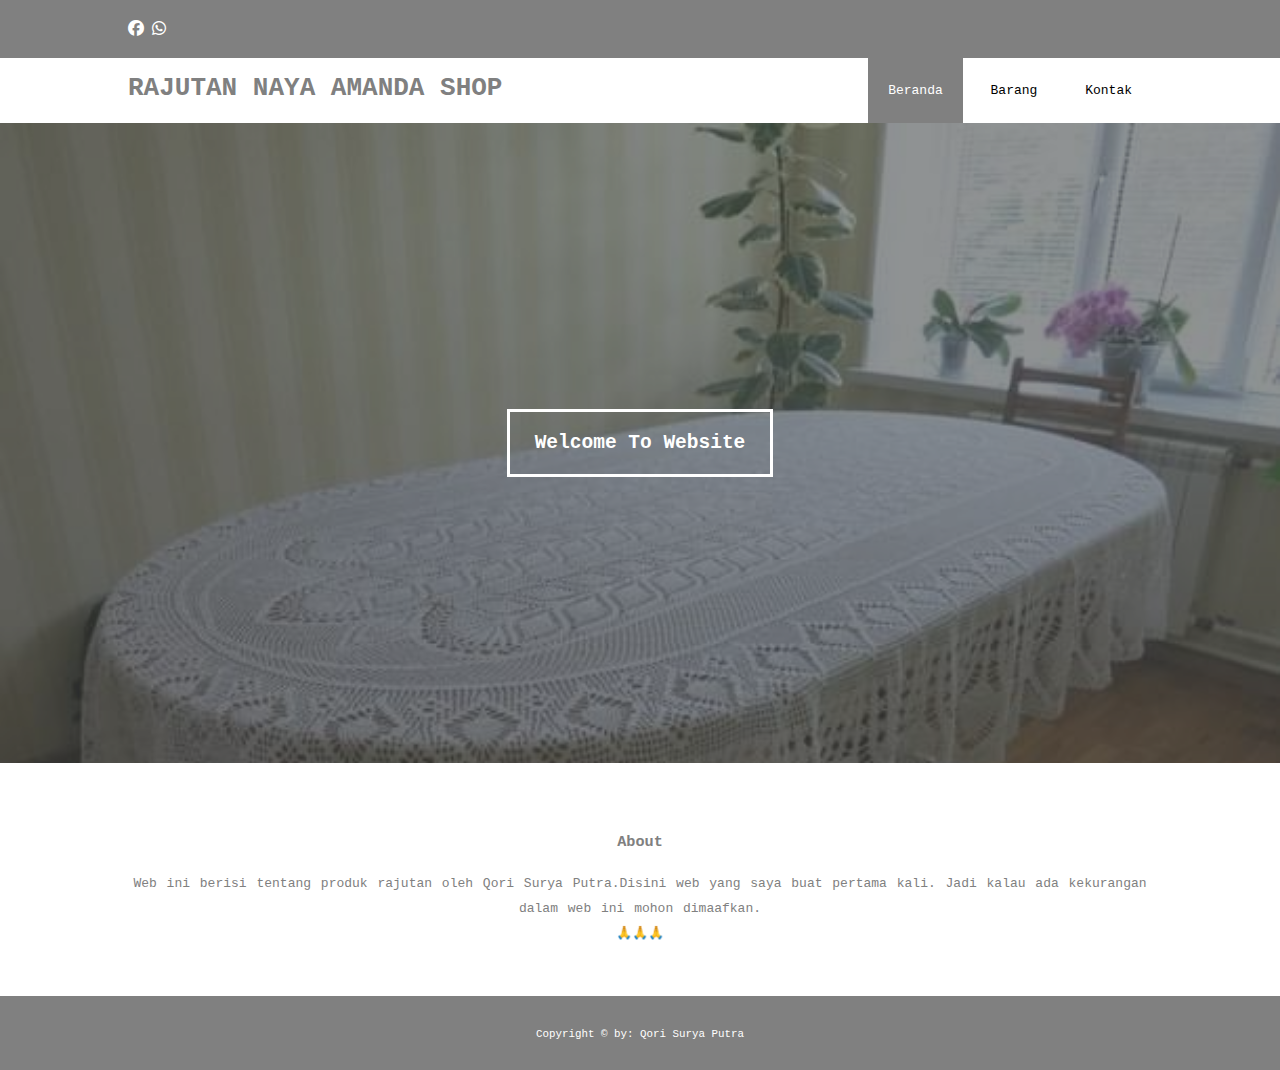
<file: index.html>
<!DOCTYPE html>
<html>
<head>
    <title>PKKRPL</title>
    <link rel="stylesheet" href="style.css">
    <link rel="stylesheet" href="https://cdnjs.cloudflare.com/ajax/libs/font-awesome/6.2.0/css/all.min.css">
</head>
<body>
    <!-- header -->
    <div class="medsos">
        <div class="container">
            <ul>
                <li><a href="index.html"><i class="fab fa-facebook"></i></a></li>
                <li><a href="index.html"><i class="fab fa-whatsapp"></i></a></li>
            </ul>
        </div>
    </div>
        <header>
            <div class="container">
            <h1><a href="index.html">RAJUTAN NAYA AMANDA SHOP</a></h1>
            <ul>
                <li class="active"><a href="index.html">Beranda</a></li>
                <li><a href="product.html">Barang</a></li>
                <li><a href="contact.html">Kontak</a></li>
            </ul>
            </div>
        </header>
        
    <!-- banner -->
    <section class="banner">
        <h2>Welcome To Website</h2>
    </section>

    <!-- about -->
    <section class="about">
        <div class="container">
            <h3>About</h3>
            <p>Web ini berisi tentang produk rajutan oleh Qori Surya Putra.Disini web yang saya buat pertama kali. Jadi kalau ada kekurangan dalam web ini mohon dimaafkan.</p>
            <p>🙏🙏🙏</p>
        </div>
    </section>

    <!-- footer -->
    <footer>
        <div class="container">
            <small>Copyright &copy; by: Qori Surya Putra</small>
        </div>
    </footer>
</body>
</html>
</file>
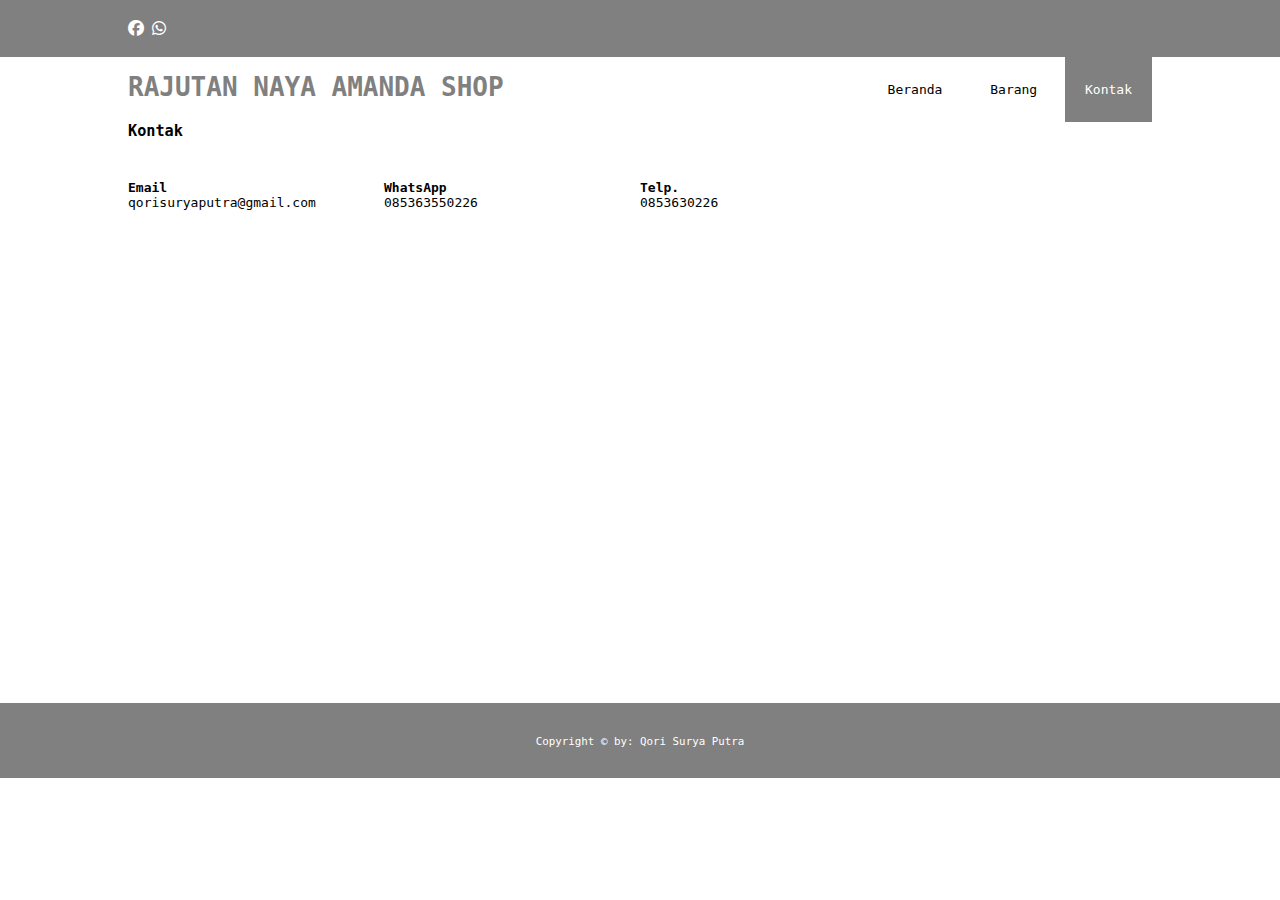
<file: contact.html>
<!DOCTYPE html>
<html>
<head>
    <title>PKKRPL</title>
    <link rel="stylesheet" href="style.css">
    <link rel="stylesheet" href="https://cdnjs.cloudflare.com/ajax/libs/font-awesome/6.2.0/css/all.min.css">
</head>
<body>
    <!-- header -->
    <div class="medsos">
        <div class="container">
            <ul>
                <li><a href="index.html"><i class="fab fa-facebook"></i></a></li>
                <li><a href="index.html"><i class="fab fa-whatsapp"></i></a></li>
            </ul>
        </div>
    </div>
        <header>
            <div class="container">
            <h1><a href="index.html">RAJUTAN NAYA AMANDA SHOP</a></h1>
            <ul>
                <li><a href="index.html">Beranda</a></li>
                <li><a href="product.html">Barang</a></li>
                <li class="active"><a href="contact.html">Kontak</a></li>
            </ul>
            </div>
        </header>

    <!-- contact -->
    <div class="contact">
        <div class="container">
            <h3>Kontak</h3>
                <div class="ctc">
                    <div class="all1">
                        <h4>Email</h4>
                        <p>qorisuryaputra@gmail.com</p>
                    </div>
                    <div class="ctc">
                        <div class="all1">
                            <h4>WhatsApp</h4>
                            <p>085363550226</p>
                        </div>
                    </div>
                    <div class="ctc">
                            <div class="all1">
                                <h4>Telp.</h4>
                                <p>0853630226</p>
                            </div>
                    </div>
                    <iframe src="https://www.google.com/maps/embed?pb=!1m18!1m12!1m3!1d3989.681136223941!2d100.42661910196372!3d-0.475131948733933!2m3!1f0!2f0!3f0!3m2!1i1024!2i768!4f13.1!3m3!1m2!1s0x2fd5256973bc6d15%3A0xad0e9fde3fac0c6f!2sGuguk%20Keliling!5e0!3m2!1sid!2sid!4v1667630209805!5m2!1sid!2sid" width="600" height="450" style="border:0;" allowfullscreen="" loading="lazy" referrerpolicy="no-referrer-when-downgrade"></iframe>
            </div>
        </div>
    </div>

    <!-- footer -->
    <footer>
        <div class="container">
            <small>Copyright &copy; by: Qori Surya Putra</small>
        </div>
    </footer>
</body>
</html>
</file>
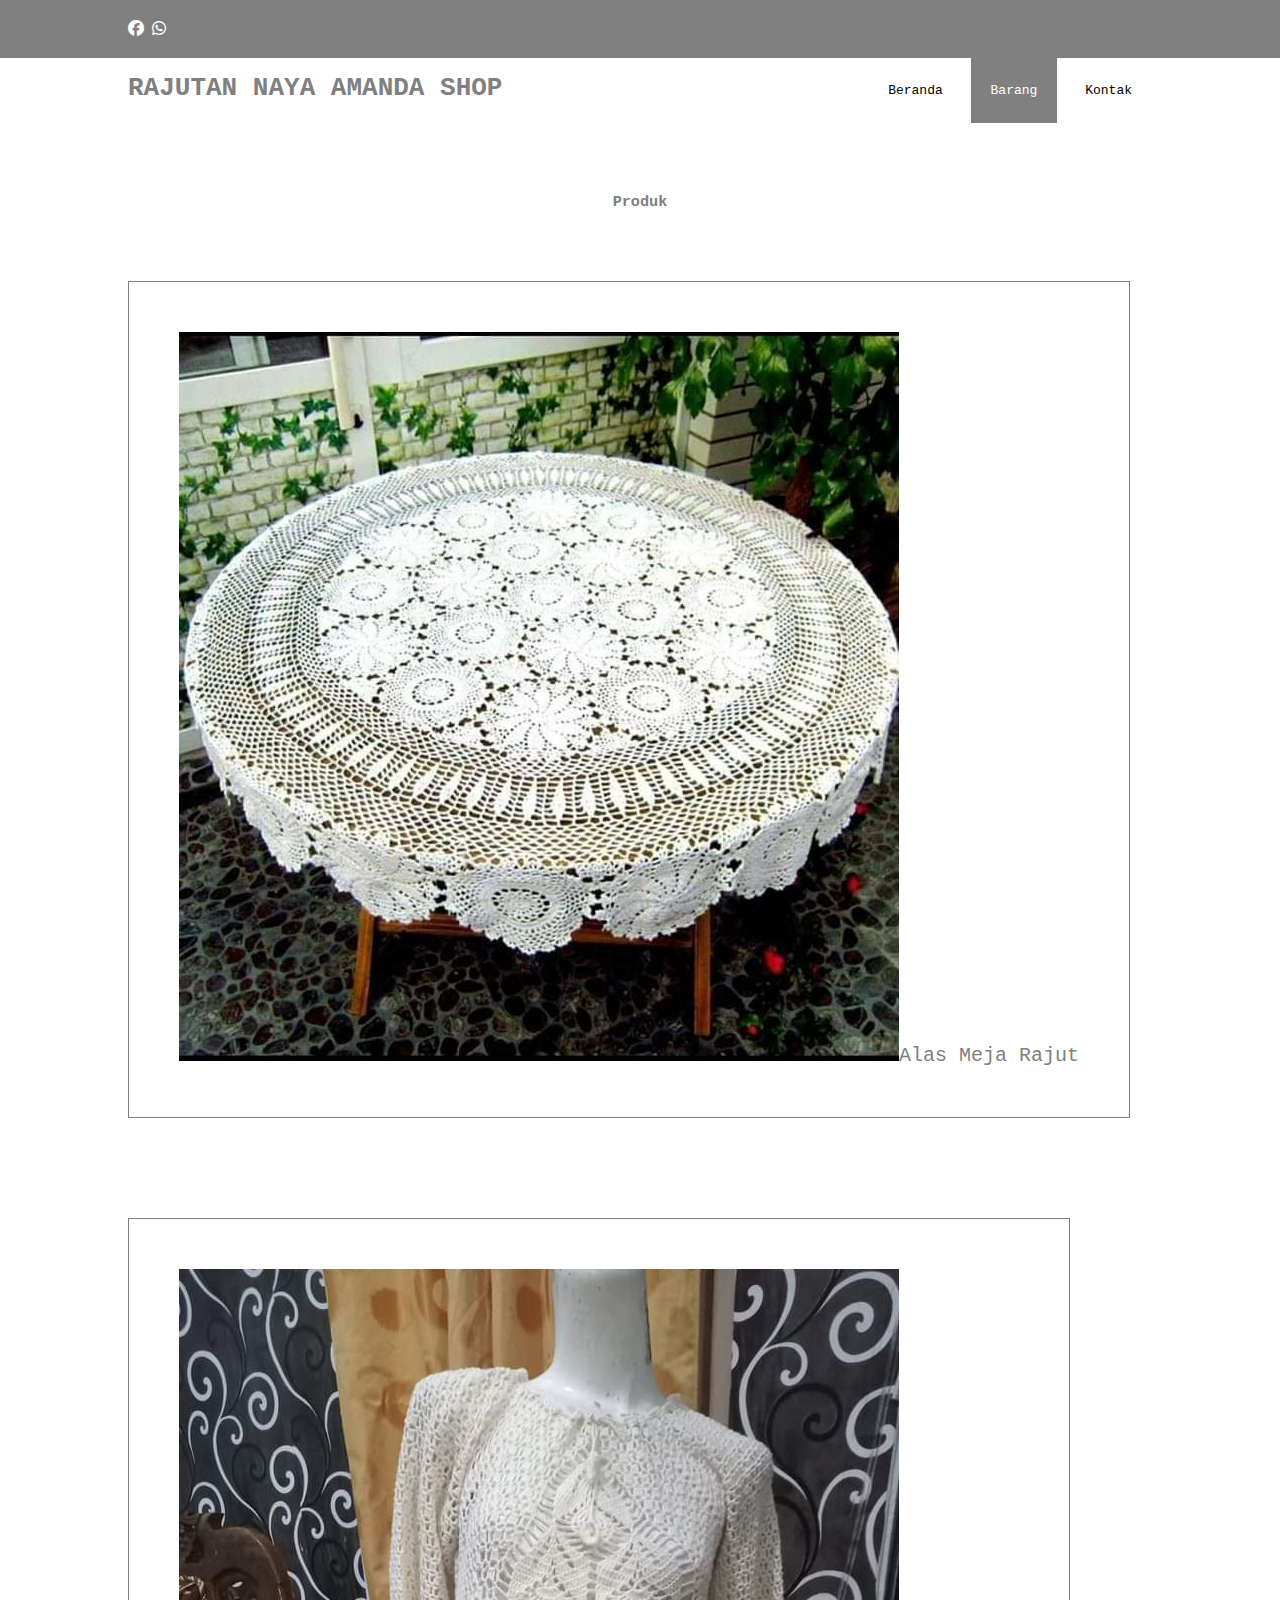
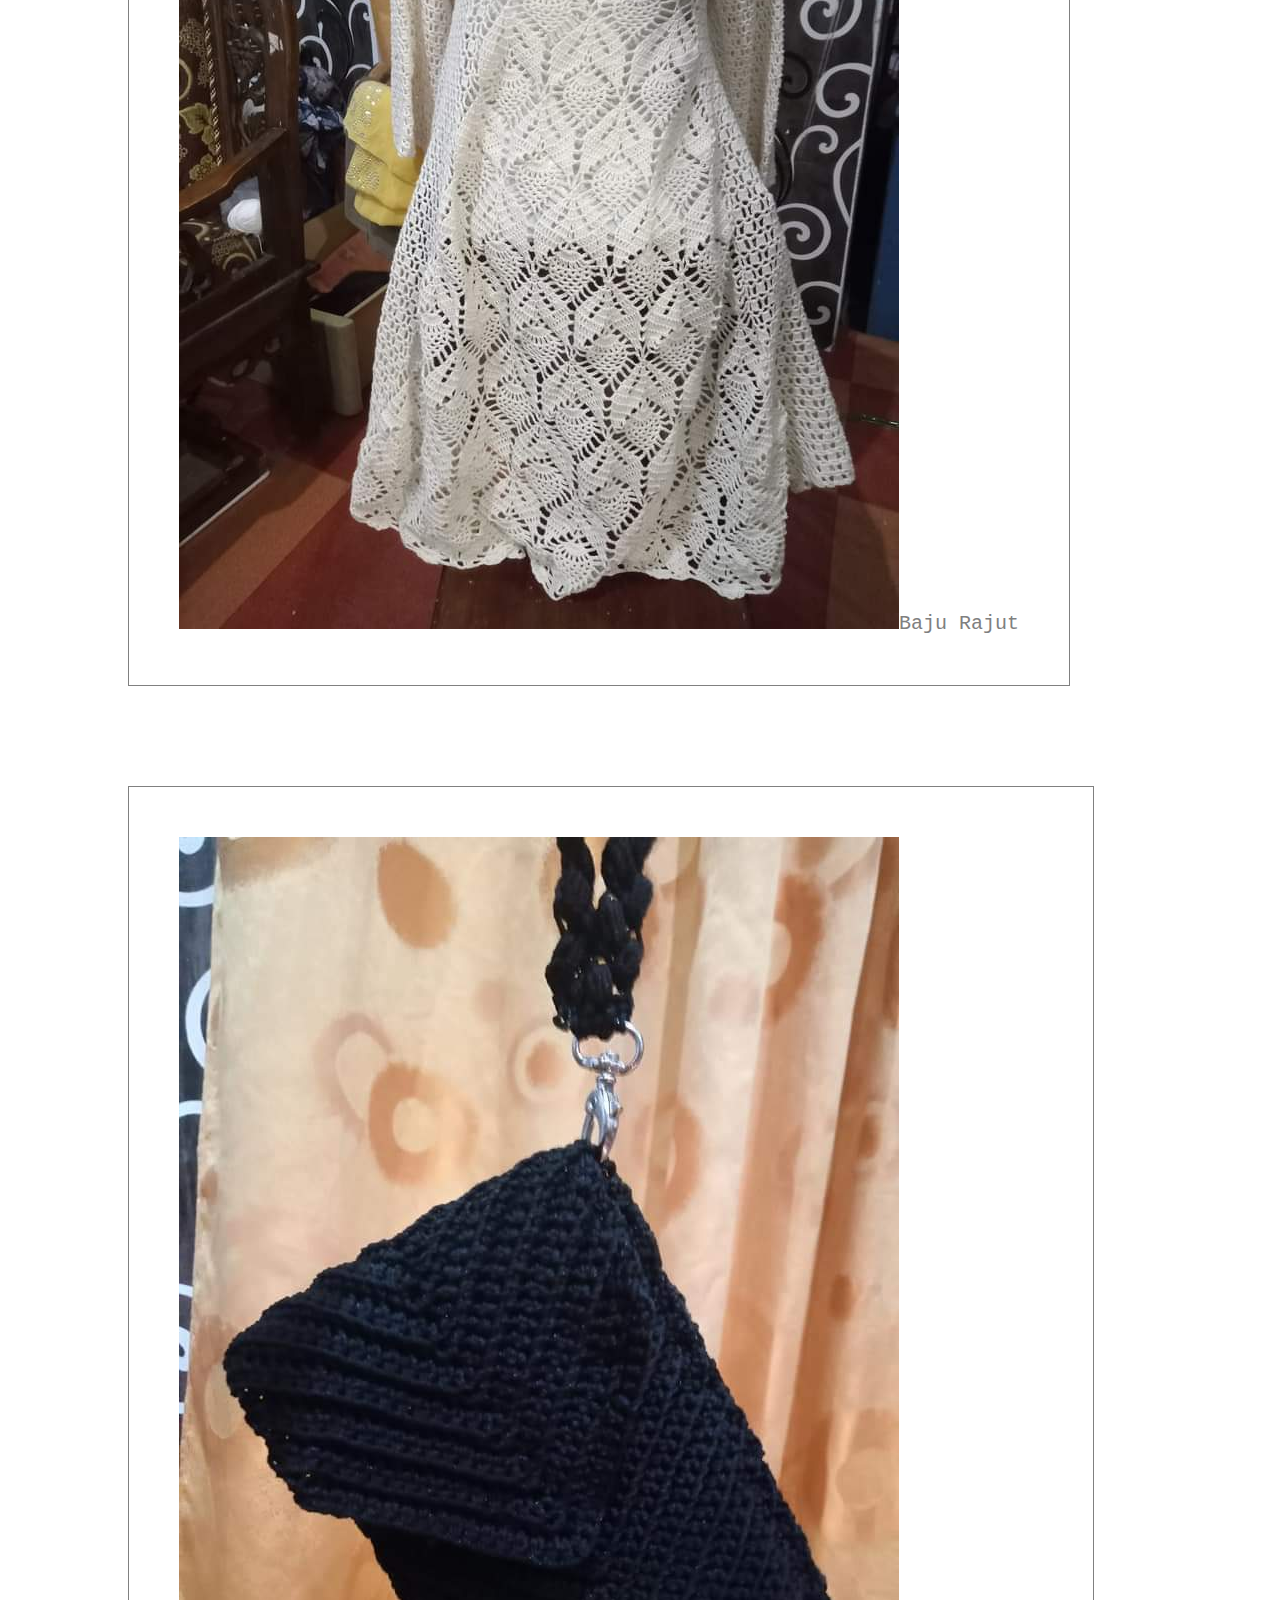
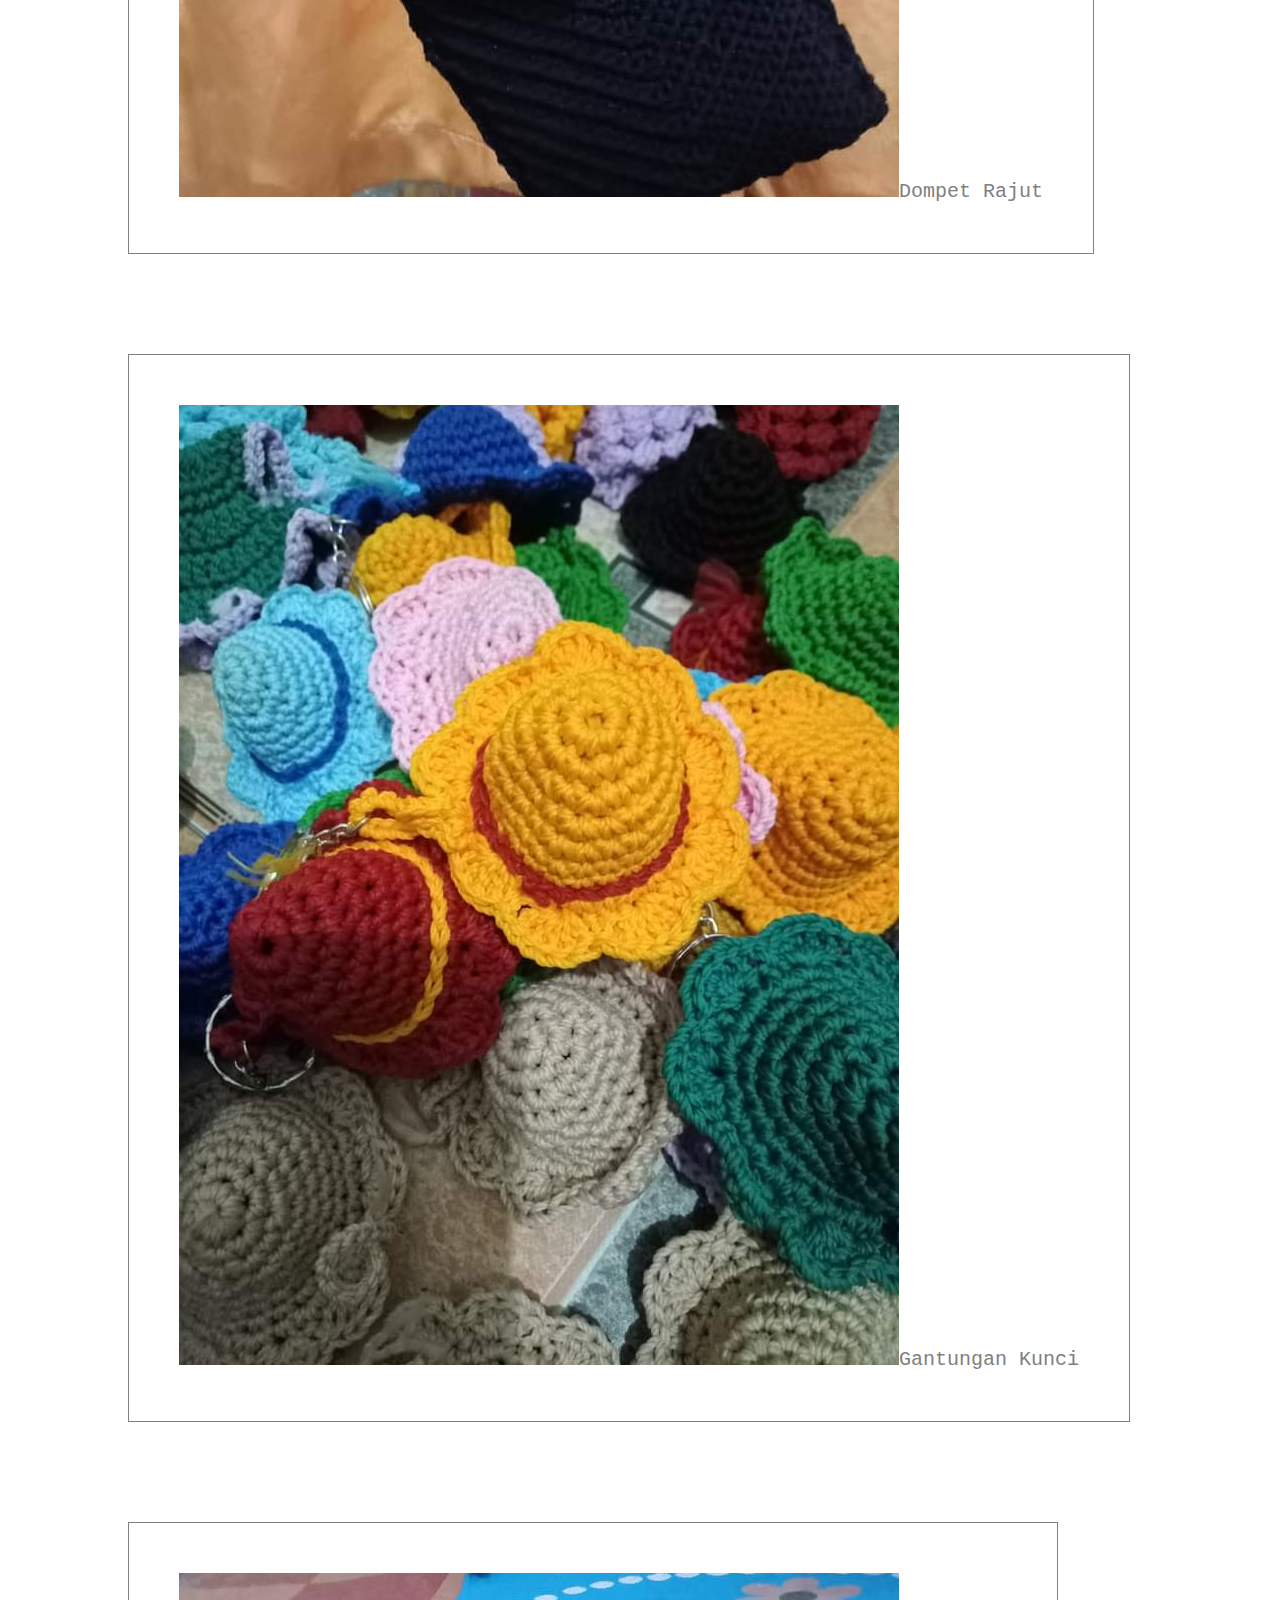
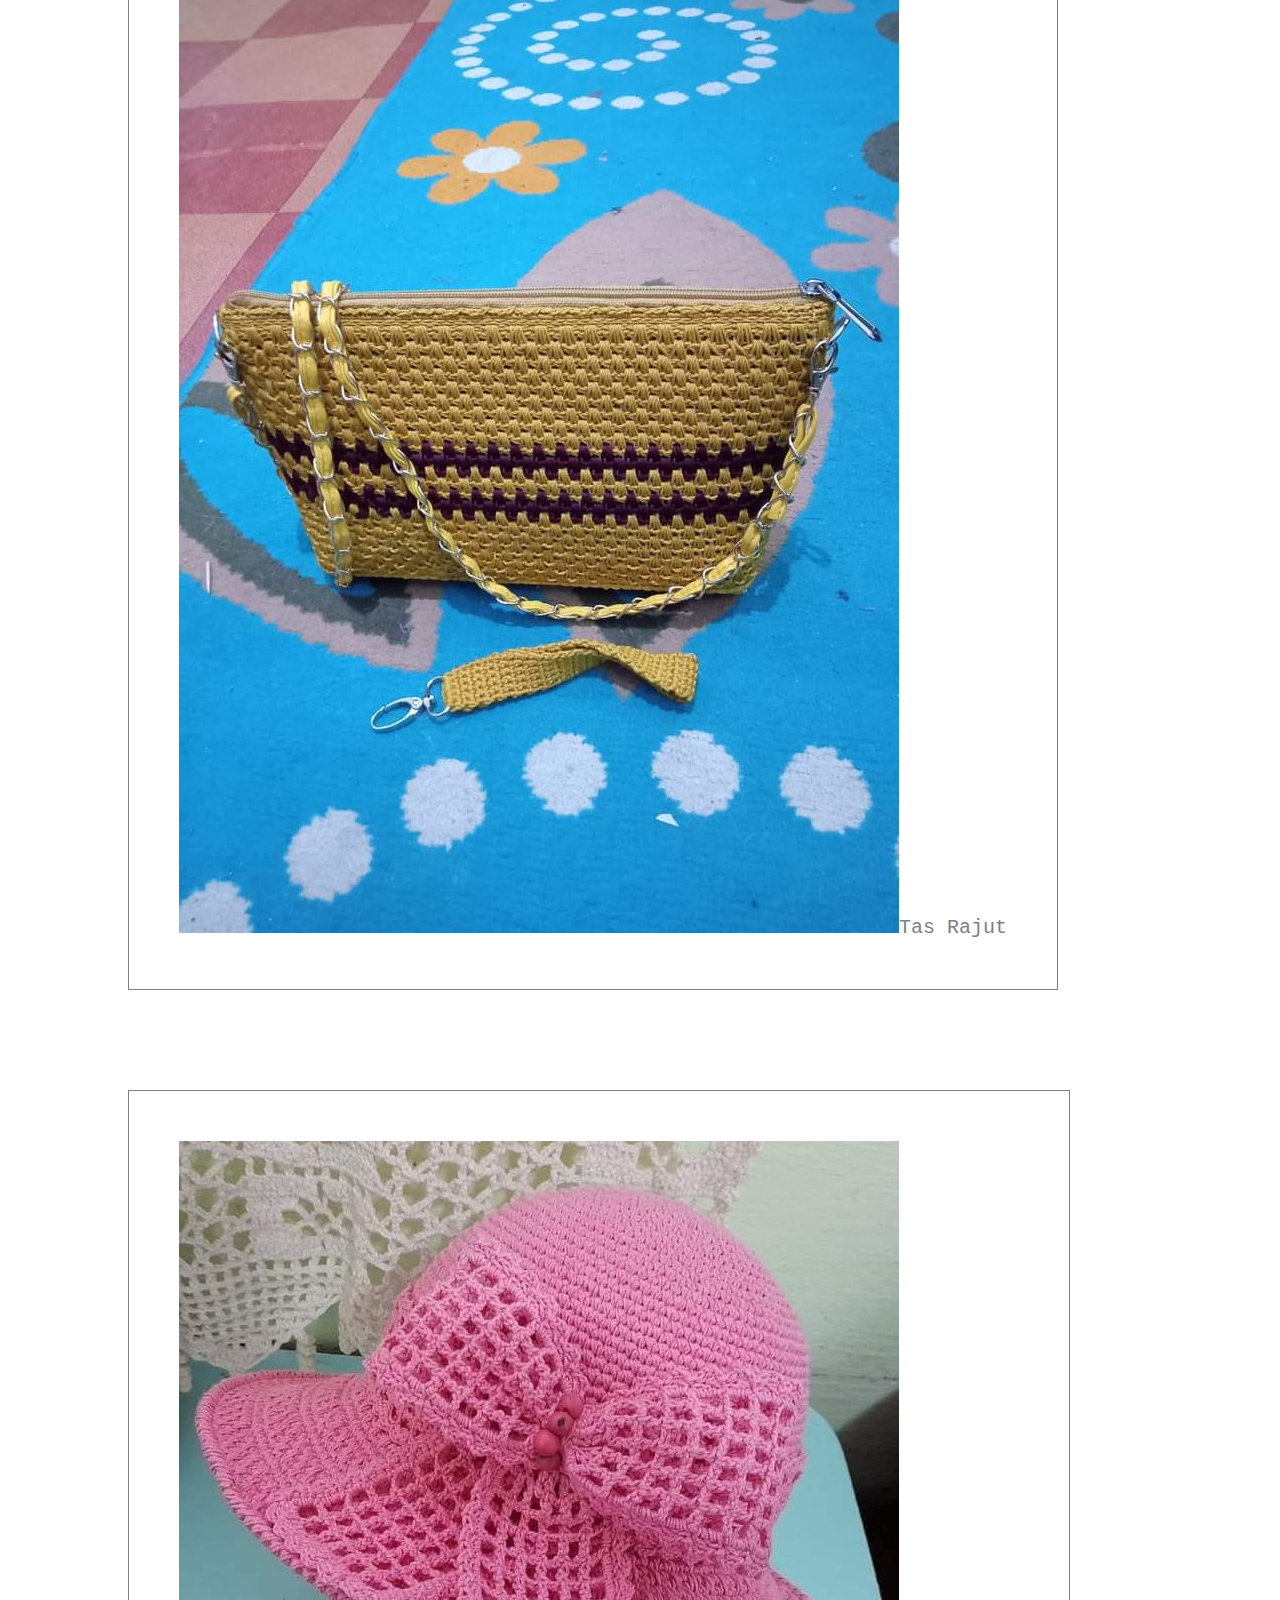
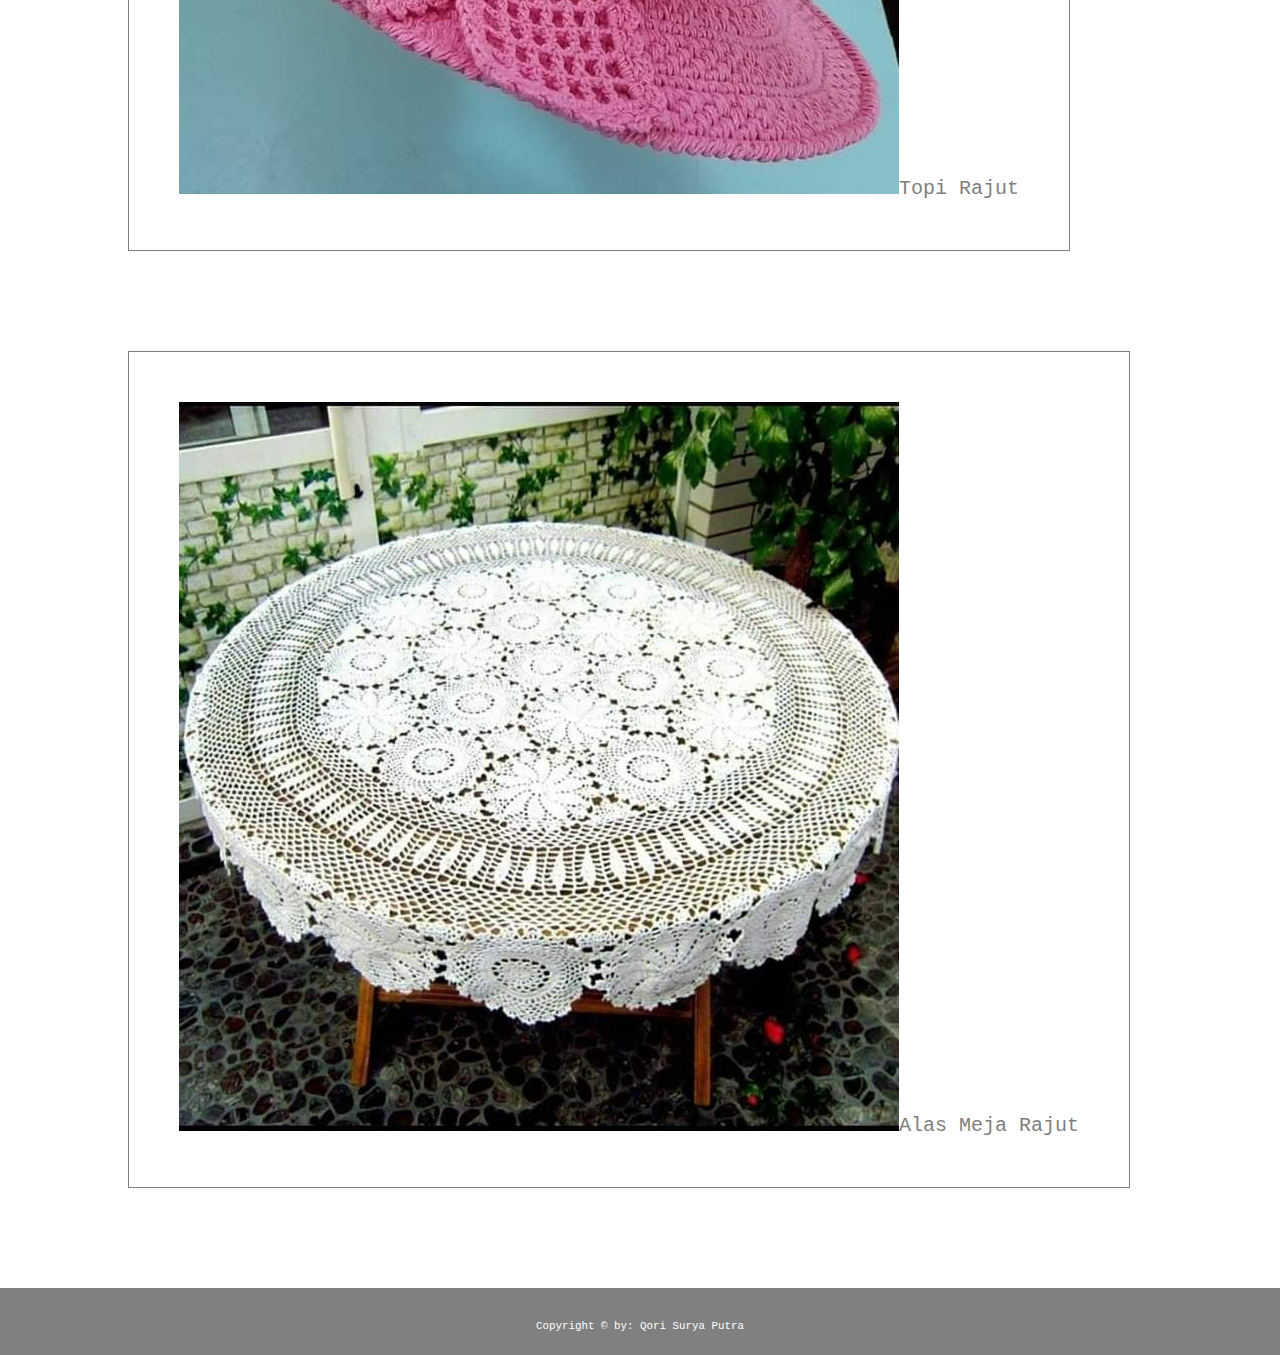
<file: product.html>
<!DOCTYPE html>
<html>
<head>
    <title>PKKRPL</title>
    <link rel="stylesheet" href="style.css">
    <link rel="stylesheet" href="https://cdnjs.cloudflare.com/ajax/libs/font-awesome/6.2.0/css/all.min.css">
</head>
<body>
    <!-- header -->
    <div class="medsos">
        <div class="container">
            <ul>
                <li><a href="index.html"><i class="fab fa-facebook"></i></a></li>
                <li><a href="index.html"><i class="fab fa-whatsapp"></i></a></li>
            </ul>
        </div>
    </div>
        <header>
            <div class="container">
            <h1><a href="index.html">RAJUTAN NAYA AMANDA SHOP</a></h1>
            <ul>
                <li><a href="index.html">Beranda</a></li>
                <li class="active"><a href="product.html">Barang</a></li>
                <li><a href="contact.html">Kontak</a></li>
            </ul>
            </div>
        </header>

    <!-- product -->
    <section class="product">
        <div class="container">
            <h3>Produk</h3>
            <div class="barang">
                <div class="all">
                    <div class="image"><img src="alas_meja.jpg" alt="">Alas Meja Rajut</div>
                </div>
            </div>
            <div class="barang">
                <div class="all">
                    <div class="image"><img src="baju_rajut.jpg" alt="">Baju Rajut</div>
                </div>
            </div>
            <div class="barang">
                <div class="all">
                    <div class="image"><img src="dompet_rajut.jpg" alt="">Dompet Rajut</div>
                </div>
            </div>
            <div class="barang">
                <div class="all">
                    <div class="image"><img src="gantungan_kunci.jpg" alt="">Gantungan Kunci</div>
                </div>
            </div>
            <div class="barang">
                <div class="all">
                    <div class="image"><img src="tas_rajut.jpg" alt="">Tas Rajut</div>
                </div>
            </div>
            <div class="barang">
                <div class="all">
                    <div class="image"><img src="topi_rajut.jpg" alt="">Topi Rajut</div>
                </div>
            </div>
            <div class="barang">
                <div class="all">
                    <div class="image"><img src="alas_meja.jpg" alt="">Alas Meja Rajut</div>
                </div>
            </div>
        </div>
    </section>

    <!-- footer -->
    <footer>
        <div class="container">
            <small>Copyright &copy; by: Qori Surya Putra</small>
        </div>
    </footer>
</body>
</html>
</file>
<file: style.css>
*{
    padding: 0;
    margin: 0;
    font-family: monospace;
}
a{
    color: inherit;
    text-decoration: none;
}
.medsos{
    padding: 20px 0;
    background-color: gray;
}
.medsos ul li{
    display: inline-block;
    color: #fff;
}
.container{
    width: 80%;
    margin: 0 auto;
}
.container::after{
    content: "";
    display: block;
    clear: both;
}
header h1{
    float: left;
    padding: 15px 0;
    color: gray;
}
header ul{
    float: right;
}
header ul li{
    display: inline-block;
}
header ul li a{
    padding: 25px 20px;
    display: inline-block;
}
header ul li a:hover{
    background-color: gray;
    color: #fff;
}
.active{
    background-color: gray;
    color: #fff;
}
.banner{
    height: 60vh;
    background-image: url(banner.jpg);
    background-size: cover;
    position: relative;
    display: flex;
    justify-content: center;
    align-items: center;
}
.banner:after{
    content: "";
    display: block;
    position: absolute;
    top: 0;
    left: 0;
    right: 0;
    bottom: 0;
    background-color: rgba(69, 74, 75, 0.6);
}
.banner h2{
    color: #fff;
    z-index: 1;
    padding: 20px 25px;
    border: 3px solid #fff;
}
section{
    padding: 50px 0;

}
section h3{
    text-align: center;
    padding: 20px 0;
    color: gray;
}
.about p{
    color: gray;
    word-spacing: 2px;
    line-height: 25px;
    text-align: center;
}
footer{
    padding: 30px 0;
    background-color: gray;
    color: #fff;
    text-align: center;
}
.all{
    display: inline-block;
    text-align: center;
    color: gray;
    padding: 50px;
    border: 1px solid;
    margin: 50px 0;
    font-size: 20px;
}
.contact .all1{
    float: left;
    padding: 20px 0;
    margin: 20px 0;
    word-spacing: 10px;
    width: 25%;
}
</file>
